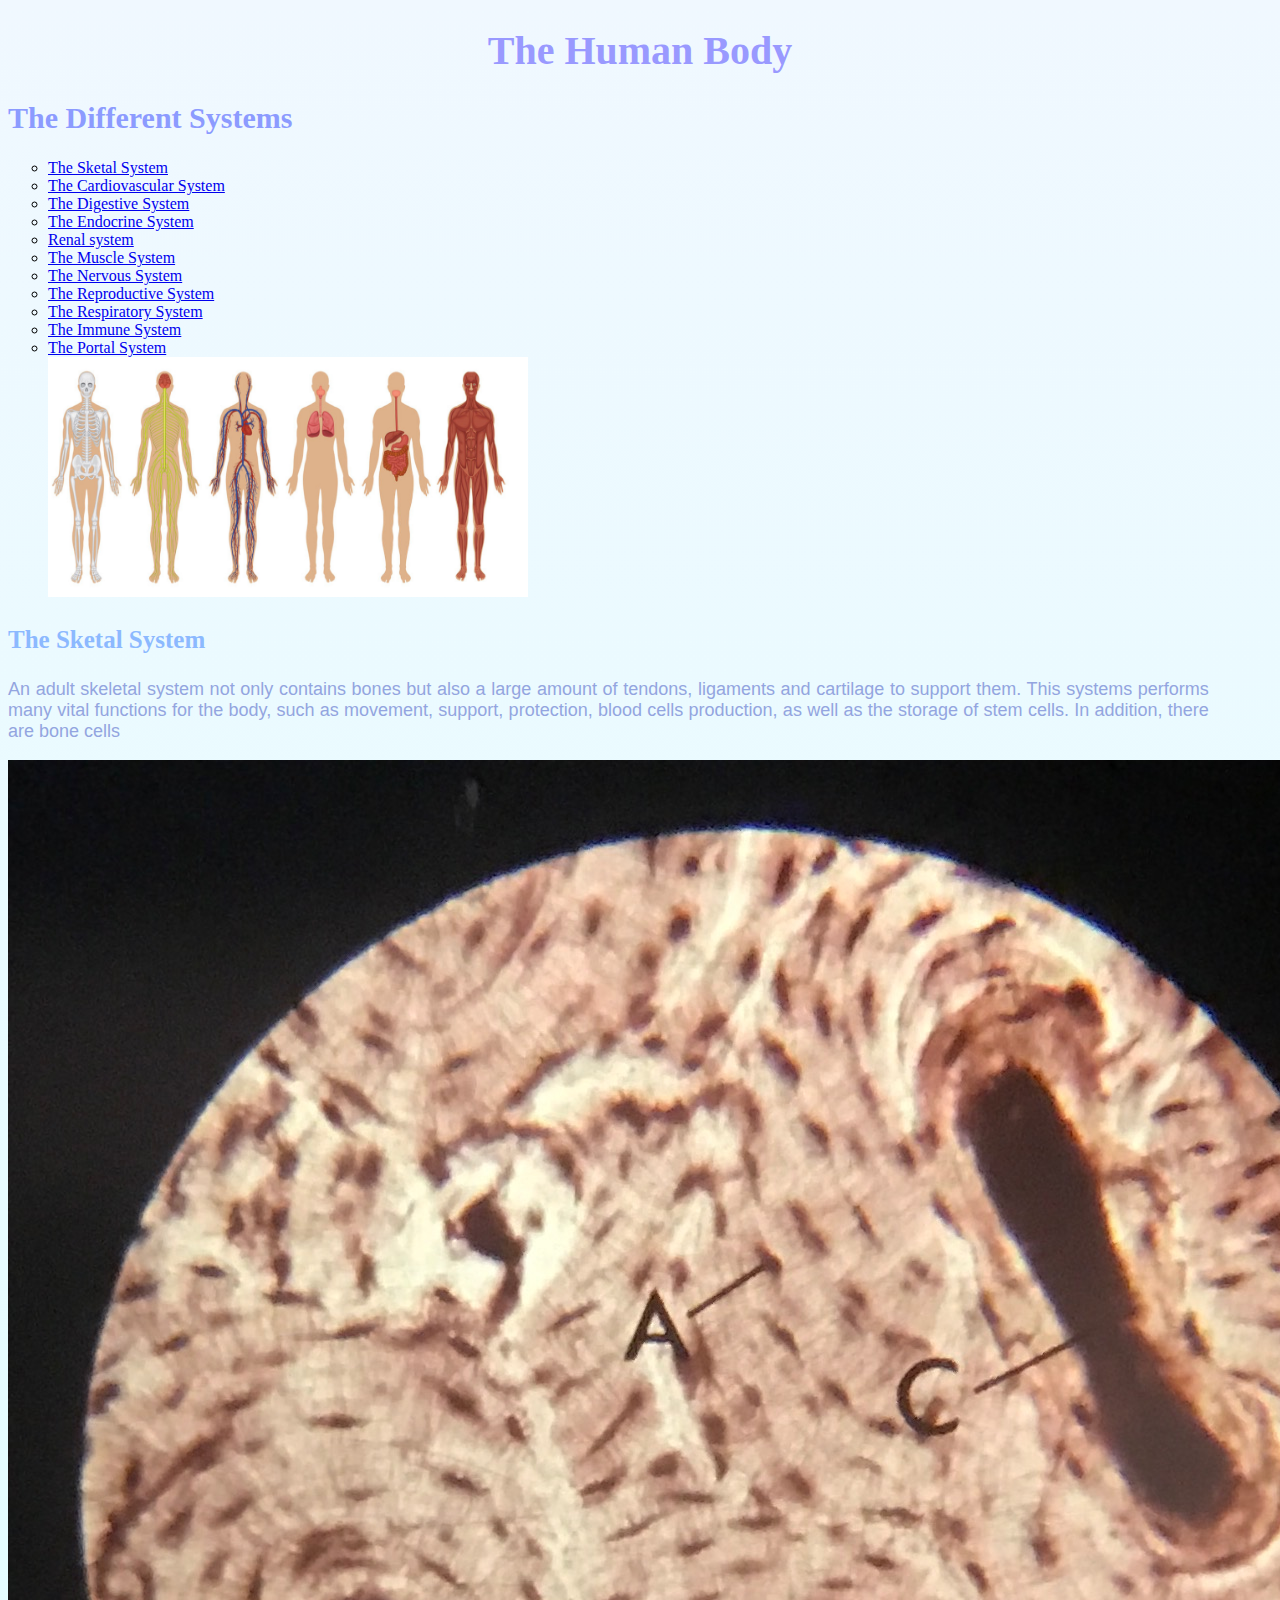
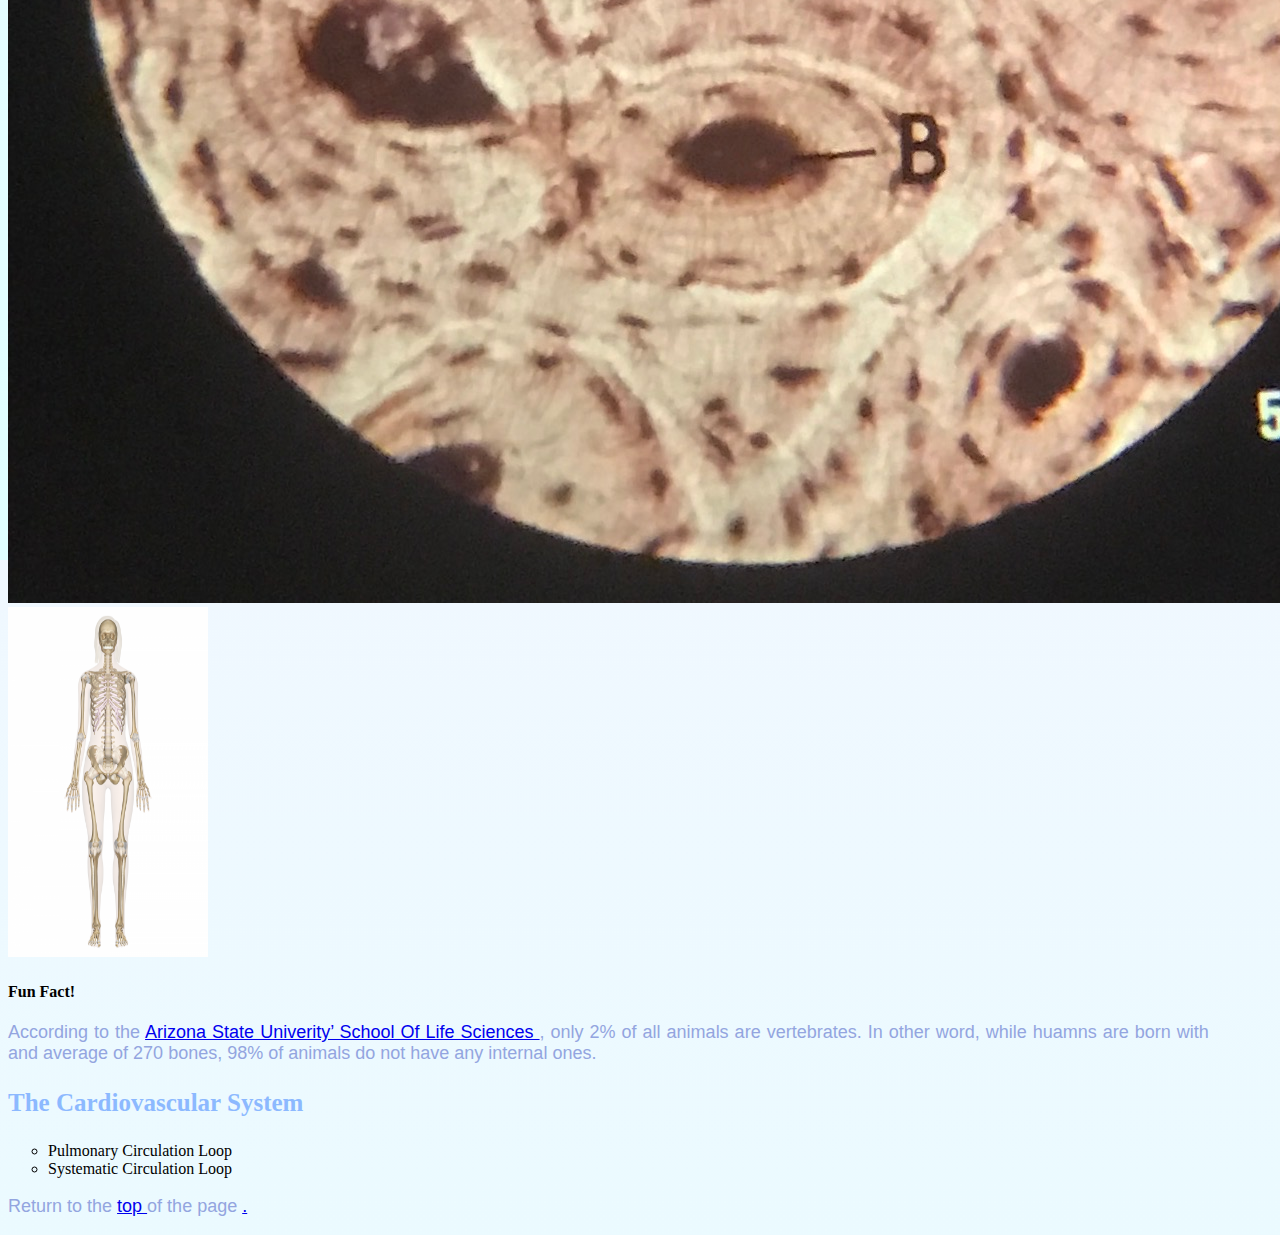
<file: index.html>
<!doctype html>
	<head>
	<link rel="stylesheet" type = "text/css" href = "format.index.css"/>

		<title> The Human Body </title>

	</head>	
	
	<body>
		<h1 id= "Top" class = shadows> The Human Body  </h1>
			
		<h2> The Different Systems </h2>
		<div>
		<ul>
		<li> <a href=#skeletalsystem> The Sketal System </a> </li>
		<li> <a href=#bloodsystem> The Cardiovascular System </a> </li>
		<li> <a href=#digestve> The Digestive System </a> </li> 
		<li> <a href=#endocrine> The Endocrine System </a> </li>
		<li> <a href=#renalsystem> Renal system </a> </li> 
		<li> <a href=#muscles> The Muscle System </a> </li>
		<li> <a href=#nervous> The Nervous System </a> </li> 
		<li> <a href=#reproductive> The Reproductive System </a> </li> 
		<li> <a href=#repiratory> The Respiratory System </a> </li> 
		<li> <a href=#immunesystem> The Immune System </a> </li>
		<li> <a href=#portalsystem> The Portal System </a> </li>
		<img id = img src="human.body.jpg" alt= "A Picture Of The Different Systems Within The Human Body" width=480 height=240/> 
		</div>

		
		<h3 id=skeletal system> The Sketal System </h3>
		<p> An adult skeletal system not only contains bones but also a large amount of tendons, ligaments and cartilage to support them. This systems performs many vital functions for the body, such as movement, support, protection, blood cells production, as well as the storage of stem cells. In addition, there are bone cells </p>
			<div id="imagesMain">
			<img "id=img" src="bonecell.jpeg" alt = "Image of the interior of a bone"/>
			<img src="skeletal_system.png" alt= "Image of the Skeletal System" width=200px height=350px/>
			</div>
		<h4> Fun Fact! </h4>
			<p> According to the <a href = "https://askabiologist.asu.edu/bone-anatomy"> Arizona State Univerity&#146; School Of Life Sciences </a>, only 2% of all animals are vertebrates. In other word, while huamns are born with and average of 270 bones, 98% of animals do not have any internal ones. </p>
		

		<h3> The Cardiovascular System </h3>
		<ul>
		<li> Pulmonary Circulation Loop </li> 
		<li> Systematic Circulation Loop </li>
		</ul>
	

	<p> Return to the <a href = "#Top"> top </a> of the page <a href="http://www.tedmontgomery.com/tutorial/htmlchrc.html"> .</a></p>

	</body>

</html>
</file>
<file: format.index.css>
body
{ 
	background-image: url("gradient-white-linear-blue-3840x2160-c2-f0f8ff-e0ffff-a-90-f-14.svg")
}
ul
{
	list-style : circle
}
p
{
	text-align : justify;
	color : rgb(147, 165, 224);
	font-size : 18px;
	font-family : "Avenir light", Helvetica, Verdana;
	margin-right : 5%;
	margin left : 5%;
}	

h1 
{
	font-size : 40px;
	text-align : center ;
	color : #9999FF;
}

h2 
{
	color : rgb(140, 155, 255);
	font-size : 30px;
}

h3 
{
	font-size : 25px;
	color : rgb(140, 185, 255) ;
}

h4
{

ul 
{
	color : rgb(147, 165, 224);
	font-size : 19px;
	font-family : "Avenir Light", Helvetica, Verdana;
}

#img
{
	border-color : red;
	border-width : medium;
	border-style : dotted solid double dashed;
	border-radius :20%;
	margin-left : 25% ;
	margin-top : -4%;
	height: 100px;
 	width: 200px;
}

.img 
{
 	border-color : red;
	border-width : medium;
	border-style : dashed;
	border-radius : 70%;
	margin-left : 25% ;
	margin-top : 5%;
	height: 5%;
 	width: 5%;
}
 	
#imagesMain {
  padding: 0;
  margin-top: -4%;
  margin-right: 10%
  
}

.shadows
{
	text-shadow : 3px 3px #CCCCFF;
}
</file>
